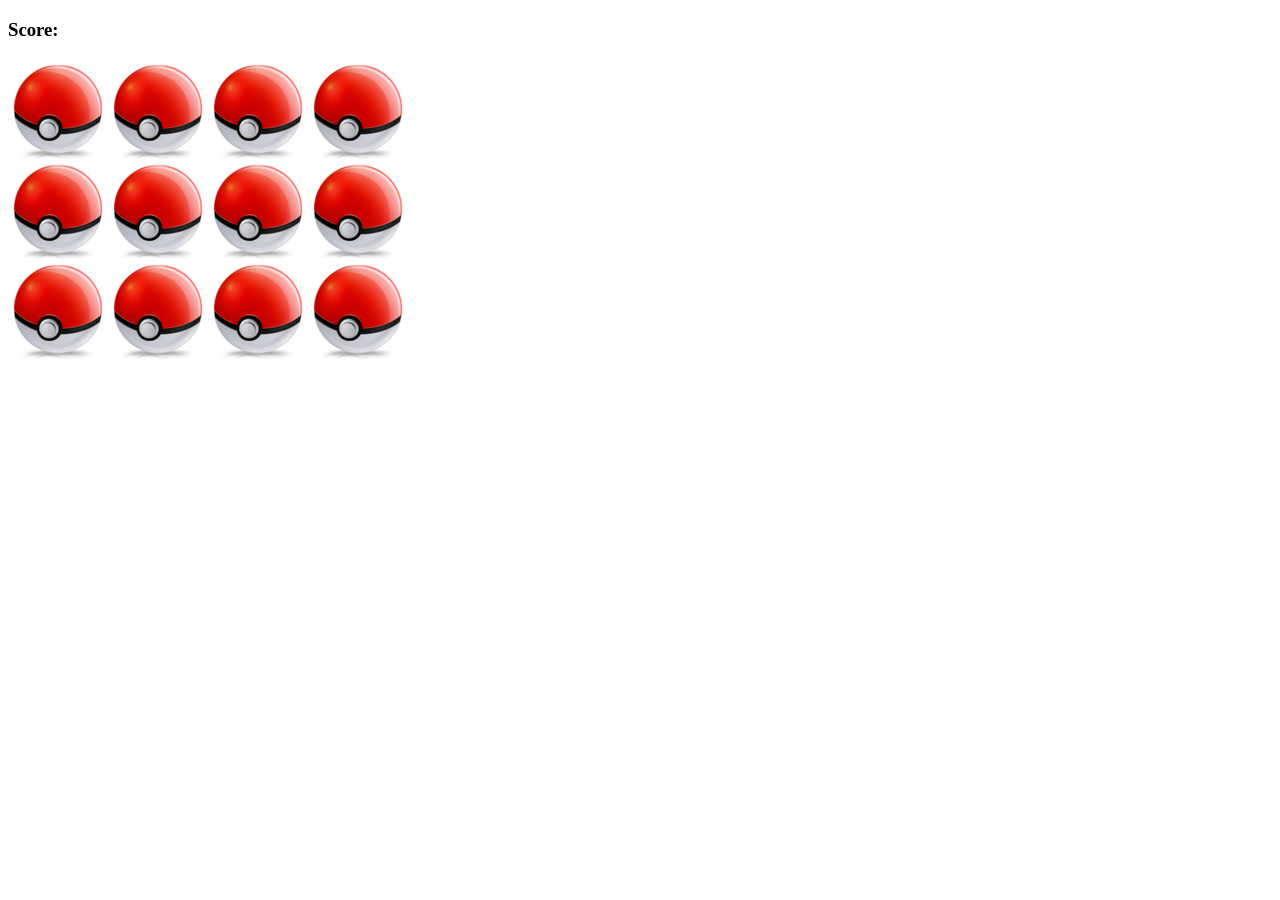
<file: assets/MemoryGame/index.html>
<!DOCTYPE html>
<html lang="en" dir="ltr">
<head>
  <meta charset="UTF-8">
  <title>Memory Game</title>
  <link rel="stylesheet" href="style.css"></link>
  <script src="app.js" charset="utf-8"></script>
</head>
<body>

  <h3>Score:<span id="result"></span></h3>

  <div class="grid">
  </div>

</body>
</html>
</file>
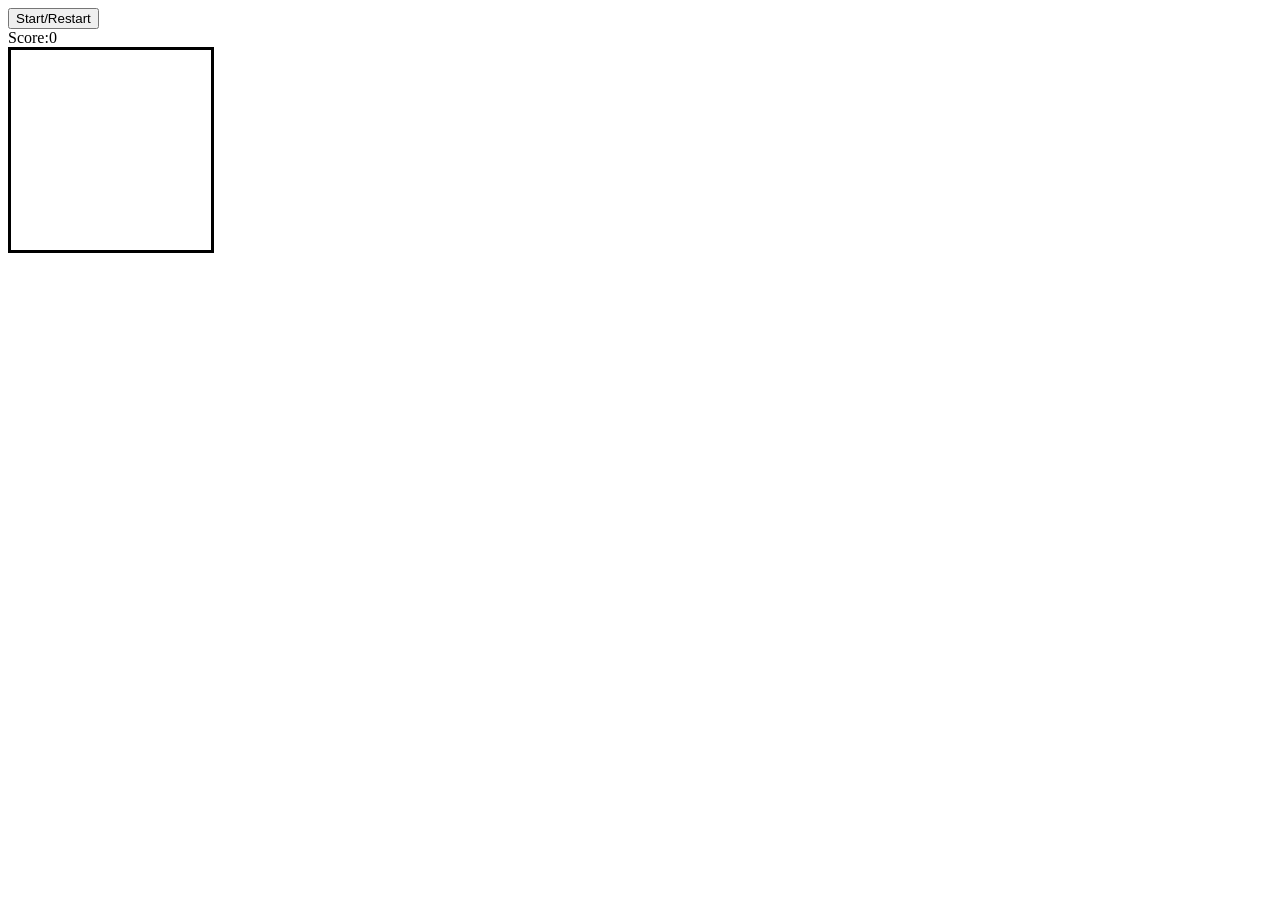
<file: assets/Snake/index.html>
<!DOCTYPE html>
<html lang="en" dir="ltr">
  <head>
    <meta charset="utf-8">
    <script src="app.js" charset="utf-8"></script>
    <link rel="stylesheet" href="style.css">
    <title>Snake Tutorial</title>
  </head>
  <body>

    <button class='start'>Start/Restart</button>
    <div class='score'>Score:<span>0</span></div>

    <div class='grid'>
      <div></div>
      <div></div>
      <div></div>
      <div></div>
      <div></div>
      <div></div>
      <div></div>
      <div></div>
      <div></div>
      <div></div>
      <div></div>
      <div></div>
      <div></div>
      <div></div>
      <div></div>
      <div></div>
      <div></div>
      <div></div>
      <div></div>
      <div></div>
      <div></div>
      <div></div>
      <div></div>
      <div></div>
      <div></div>
      <div></div>
      <div></div>
      <div></div>
      <div></div>
      <div></div>
      <div></div>
      <div></div>
      <div></div>
      <div></div>
      <div></div>
      <div></div>
      <div></div>
      <div></div>
      <div></div>
      <div></div>
      <div></div>
      <div></div>
      <div></div>
      <div></div>
      <div></div>
      <div></div>
      <div></div>
      <div></div>
      <div></div>
      <div></div>
      <div></div>
      <div></div>
      <div></div>
      <div></div>
      <div></div>
      <div></div>
      <div></div>
      <div></div>
      <div></div>
      <div></div>
      <div></div>
      <div></div>
      <div></div>
      <div></div>
      <div></div>
      <div></div>
      <div></div>
      <div></div>
      <div></div>
      <div></div>
      <div></div>
      <div></div>
      <div></div>
      <div></div>
      <div></div>
      <div></div>
      <div></div>
      <div></div>
      <div></div>
      <div></div>
      <div></div>
      <div></div>
      <div></div>
      <div></div>
      <div></div>
      <div></div>
      <div></div>
      <div></div>
      <div></div>
      <div></div>
      <div></div>
      <div></div>
      <div></div>
      <div></div>
      <div></div>
      <div></div>
      <div></div>
      <div></div>
      <div></div>
      <div></div>
    </div>

  </body>
</html>
</file>
<file: assets/MemoryGame/style.css>
.grid {
  display: flex;
  flex-wrap: wrap;
  width: 400px;
  height: 300px;
}
</file>
<file: assets/Snake/style.css>
.grid {
  width: 200px;
  height: 200px;
  display: flex;
  flex-wrap: wrap;
  border-style: solid;
}

.grid div {
  width: 20px;
  height: 20px;
}

.snake {
  background-color: blue;
}

.apple {
  background-color: green;
}
</file>
